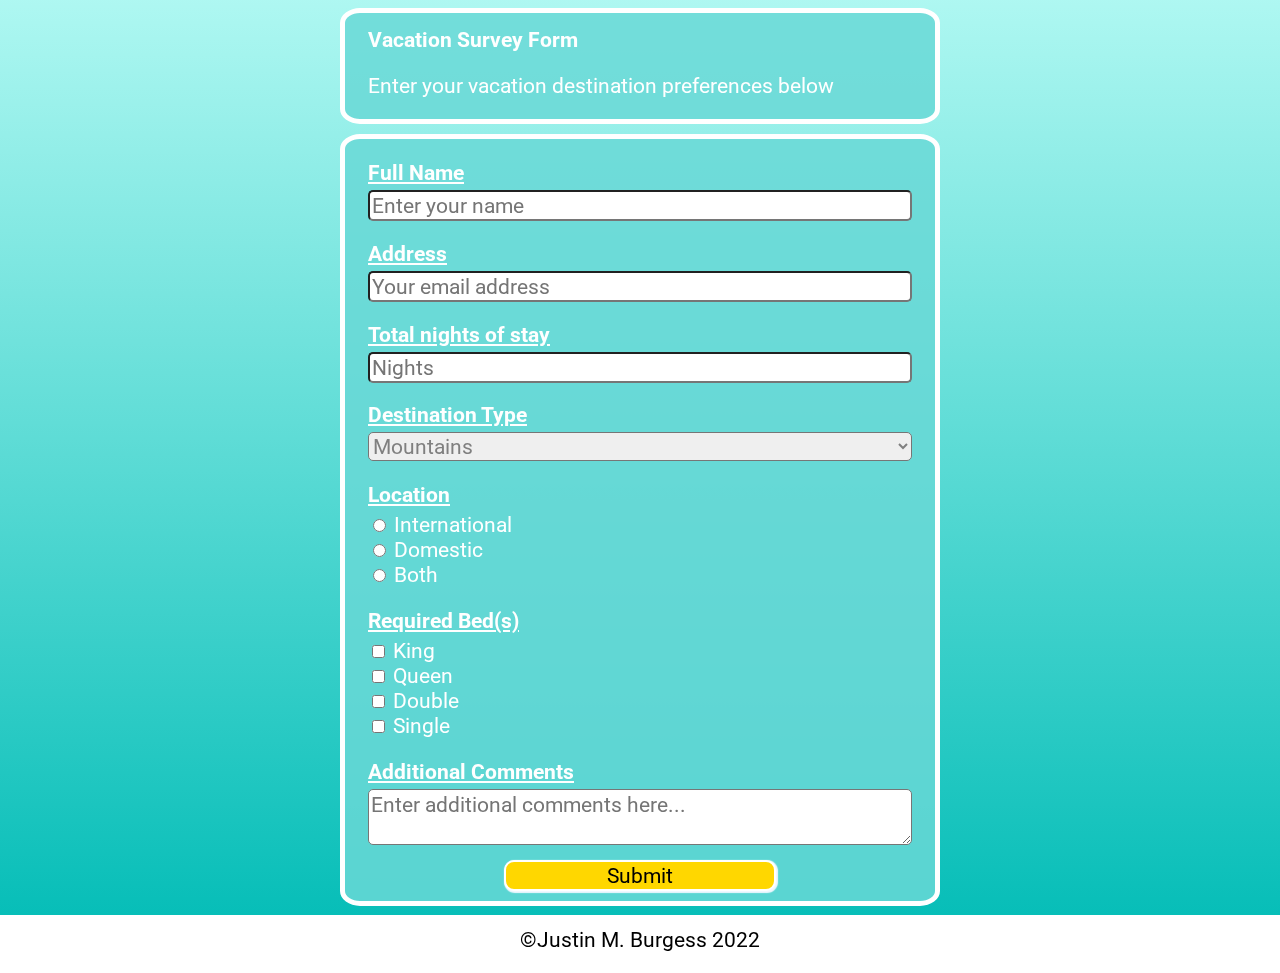
<file: index.html>
<!DOCTYPE html>
<html lang="en">
<!--
User Story #1: I can see a title with id="title" in H1 sized text.

User Story #2: I can see a short explanation with id="description" in P sized text.

User Story #3: I can see a form with id="survey-form".

User Story #4: Inside the form element, I am required to enter my name in a field with id="name".

User Story #5: Inside the form element, I am required to enter an email in a field with id="email".

User Story #6: If I enter an email that is not formatted correctly, I will see an HTML5 validation error.

User Story #7: Inside the form, I can enter a number in a field with id="number".

User Story #8: If I enter non-numbers in the number input, I will see an HTML5 validation error.

User Story #9: If I enter numbers outside the range of the number input, which are defined by the min and max attributes, I will see an HTML5 validation error.

User Story #10: For the name, email, and number input fields inside the form I can see corresponding labels that describe the purpose of each field with the following ids: id="name-label", id="email-label", and id="number-label".

User Story #11: For the name, email, and number input fields, I can see placeholder text that gives me a description or instructions for each field.

User Story #12: Inside the form element, I can select an option from a dropdown that has a corresponding id="dropdown".

User Story #13: Inside the form element, I can select a field from one or more groups of radio buttons. Each group should be grouped using the name attribute.

User Story #14: Inside the form element, I can select several fields from a series of checkboxes, each of which must have a value attribute.

User Story #15: Inside the form element, I am presented with a textarea at the end for additional comments.

User Story #16: Inside the form element, I am presented with a button with id="submit" to submit all my inputs.
-->
    <head>
        <link rel="preconnect" href="https://fonts.googleapis.com">
        <link rel="preconnect" href="https://fonts.gstatic.com" crossorigin>
        <link href="https://fonts.googleapis.com/css2?family=Open+Sans&family=Roboto&display=swap" rel="stylesheet">
        <link href="styles.css" rel="stylesheet" type="text/css">
        <meta name="viewport" content="width=device-width, initial-scale=1">
        <title>Vacation Survey</title>
    </head>

    <body>
        <!-- Background image -->
        <div id="background-image"></div>

        <!-- Container for header and form elements -->
            <div class="wrapper">

                <div class="heading-div">
                    <h1 id="heading">Vacation Survey Form</h1>
                    <p id="description">Enter your vacation destination preferences below</p>
                </div>

                <div id="survey-form-div">
                    <form id="survey-form" action="#">
                        <div id="container" class="container">
                            <div id="text-fields-div" class="text">
                                <div class="form-group">
                                    <label for="name" id="name-label" class="label personal-info-label"><u>Full Name</u></label>
                                    <input type="text" class="text-field" id="name" placeholder="Enter your name">
                                </div>
                                <div class="form-group">
                                    <label for="email" id="email-label" class="label personal-info-label"><u>Address</u></label>
                                    <input type="email" class="text-field personal-info" id="email" placeholder="Your email address">
                                </div>
                                <div class="form-group">
                                    <label for="number" id="number-label" class="label personal-info-label"><u>Total nights of stay</u></label>
                                    <input type="number" class="text-field nights" id="number" min="3" max="14" placeholder="Nights">
                                </div>
                            </div>

                            <div id="dropdown-div" class="form-group">
                                <label for="dropdown" id="dropdown-label" class="label"><u>Destination Type</u></label>
                                <select name="destinations" id="dropdown">
                                    <option value="mountains">Mountains</option>
                                    <option value="beach">Beach</option>
                                    <option value="city">City</option>
                                    <option value="park">Park</option>
                                    <option value="cruise">Cruise</option>
                                </select>
                            </div>

                            <div id="radio-button-div" class="form-group">
                                <p id="location" class="label"><u>Location</u></p>
                                <label for="international-option"><input type="radio" id="international-option" name="location-option"> International</input></label>
                                <label for="domestic-option"><input type="radio" id="domestic-option" name="location-option"> Domestic</input></label>
                                <label for="both-option"><input type="radio" id="both-option" name="location-option"> Both</input></label>
                            </div>

                            <div id="checkbox-div" class="form-group">
                                <p id="beds" class="label"><u>Required Bed(s)</u></p>
                                <label for="king-option"><input type="checkbox" value="king bed" id="king-option"> King</label>
                                <label for="queen-option"><input type="checkbox" value="queen bed" id="queen-option"> Queen</label>
                                <label for="double-option"><input type="checkbox" value="double bed" id="double-option"> Double</label>
                                <label for="single-option"><input type="checkbox" value="single bed" id="single-option"> Single</label>
                            </div>

                            <div id="additional-comments-div" class="form-group">
                                <p id="comments" class="label"><u>Additional Comments</u></p>
                                <label for="additional-comments" id="additional-comments-label">
                                    <textarea class="text-field additional-comments" id="additional-comments" placeholder="Enter additional comments here..."></textarea>
                                </label>
                            </div>

                            <div class="submit-button-div">
                                <button type="submit" class="submit-button" id="submit">Submit</button>
                            </div>

                        </div>
                    </form>
                </div>
            </div>
        </div>
        <footer>
            <p>&copy;Justin M. Burgess 2022</p>
        </footer>
    </body>
</html>
</file>
<file: styles.css>
/*======================================
Base CSS - Mobile First
======================================*/
* {
    box-sizing: border-box;
    font-size: 1.15rem;
    font-family: 'Roboto', 'Open Sans';
}
footer {
    position: relative;
    margin: 0 auto;
    text-align: center;
}
.background {
    position: fixed;
    margin: -10% -10%;
    z-index: -1;
}
.heading-div, .container {
    margin: 0 auto;
    background-color: rgb(104, 216, 214, .85);
    padding: 0 1.25rem;
    border: 5px solid white;
    border-radius: 20px/15px;
    color: white;
}
.container {
    margin-top: 10px;
}
.text, .form-group {
    display: flex;
    flex-direction: column;
}
.text {
    margin-bottom: 1rem;
}
.text-field, #dropdown {
    position: relative;
    min-width: 100%;
    border-radius: 5px;
    color: gray;
}
.personal-info-label {
    margin: 1.1rem 0;
}
.form-group {
    min-width: 100%;
}
.label {
    margin-bottom: 5px;
    font-weight: bold;
}
.submit-button-div {
    display: flex;
    flex-direction: row;
}
.submit-button {
    margin: 10px auto;
    width: 50%;
    background-color: rgba(255, 215, 0);
    color: black;
    border-radius: 10px;
    border: 2px solid white;
    box-shadow: 1px 1px 1px 1px aliceblue;
}
.wrapper {
    position: relative;
    margin: 0 auto;
    max-width: 600px;
}
#background-image {
    position: fixed;
    width: 110vw;
    height: 115vh;
    margin: -10% -10%;
    z-index: 0;
    background-image: url("https://m.media-amazon.com/images/I/81NSy9U5u7L._AC_SL1500_.jpg"), 
        linear-gradient(to bottom,#C4FFF9,#07BEB8);
    background-repeat: no-repeat;
    background-position: center;
    background-size: cover;
    background-blend-mode: multiply;
}
/*======================================
Media Queries
======================================*/
</file>
